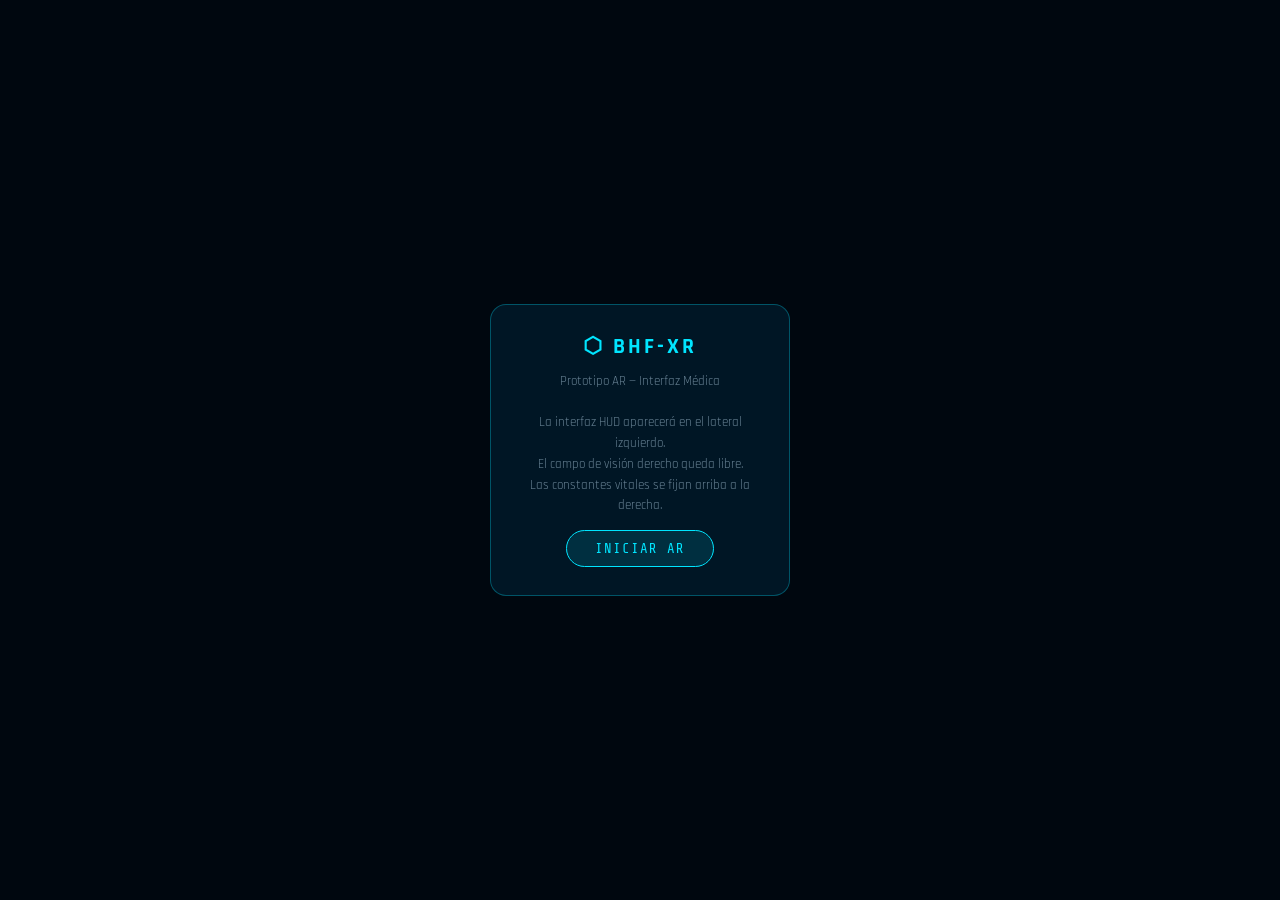
<file: index.html>
<!DOCTYPE html>
<html lang="es">
<head>
<meta charset="UTF-8">
<meta name="viewport" content="width=device-width, initial-scale=1.0, user-scalable=no">
<meta name="mobile-web-app-capable" content="yes">
<meta name="apple-mobile-web-app-capable" content="yes">
<meta name="apple-mobile-web-app-status-bar-style" content="black-translucent">
<title>BHF-XR · AR Médica</title>
<link rel="stylesheet" href="styles.css">
</head>
<body>

<video id="camera" autoplay playsinline muted></video>
<canvas id="detect-canvas"></canvas>
<div class="scanline"></div>

<!-- Image projection (right side) -->
<div class="image-projection" id="img-proj">
  <div class="image-proj-inner">
    <div class="proj-header">
      <span>🫁 Rx Tórax PA · 12/03/2026</span>
      <button class="proj-close" onclick="closeProjection()">✕ CERRAR</button>
    </div>
    <div class="proj-body">
      <div class="proj-img-wrap">
        <img src="img/rx-torax.jpg" alt="Rx Tórax PA" class="proj-xray-img" id="proj-img">
        <div class="proj-grid">
          <div class="proj-quadrant">LSD</div>
          <div class="proj-quadrant">LSI</div>
          <div class="proj-quadrant highlight">LID</div>
          <div class="proj-quadrant">LII</div>
        </div>
        <div class="proj-ar-overlay"></div>
      </div>
      <div class="proj-info">
        ⚠ Opacidad residual en LID señalizada<br>
        Pinza para zoom · Muñeca para rotar
      </div>
      <div class="proj-zoom">
        <button class="proj-zoom-btn" onclick="projZoom(-10)">−</button>
        <div class="proj-zoom-level" id="proj-zoom-val">100%</div>
        <button class="proj-zoom-btn" onclick="projZoom(10)">+</button>
        <button class="proj-zoom-btn">↻</button>
      </div>
    </div>
  </div>
</div>

<!-- Crosshair -->
<div class="crosshair" id="crosshair"><div class="crosshair-circle"></div></div>

<!-- Intro -->
<div class="intro-overlay" id="intro">
  <div class="intro-box">
    <h2>⬡ BHF-XR</h2>
    <p>Prototipo AR — Interfaz Médica<br><br>
    La interfaz HUD aparecerá en el lateral izquierdo.<br>
    El campo de visión derecho queda libre.<br>
    Las constantes vitales se fijan arriba a la derecha.</p>
    <button class="start-btn" onclick="startAR()">INICIAR AR</button>
  </div>
</div>

<!-- Top bar (left panel header) -->
<div class="top-bar" id="topbar" style="display:none;">
  <div class="logo">⬡ BHF-XR</div>
  <div class="status"><span class="dot"></span>Dra. Martín</div>
</div>

<!-- Marker status -->
<div class="marker-status searching" id="marker-status" style="display:none;">⟳ Buscando...</div>

<!-- Vitals HUD (top right, always visible) -->
<div class="vitals-hud" id="vitals-hud">
  <div class="vh-patient">👤 J. García · 68a</div>
  <div class="vh-item"><div class="vh-val">72</div><div class="vh-label">FC</div></div>
  <div class="vh-item"><div class="vh-val">136/82</div><div class="vh-label">TA</div></div>
  <div class="vh-item warn"><div class="vh-val">94%</div><div class="vh-label">SpO₂</div></div>
  <div class="vh-item"><div class="vh-val">36.4°</div><div class="vh-label">Temp</div></div>
</div>

<!-- Left HUD panel -->
<div class="hud" id="hud">

  <!-- Nav tabs inside panel -->
  <div class="panel-nav">
    <button class="nav-btn active" id="nb0" onclick="goTo(0)">Pacientes</button>
    <button class="nav-btn" id="nb1" onclick="goTo(1)">Historial</button>
    <button class="nav-btn" id="nb2" onclick="goTo(2)">Dictado</button>
    <button class="nav-btn" id="nb3" onclick="goTo(3)">Imagen</button>
  </div>

  <!-- SCREEN 0: Pacientes -->
  <div class="screen active" id="s0">
    <div class="panel">
      <div class="panel-title">📋 Pacientes del día</div>
    </div>
    <div class="p-card active-patient" onclick="goTo(1)">
      <div>
        <div class="p-name">Juan García López</div>
        <div class="p-info">HC-2026-04821 · 68a · M</div>
        <div class="p-reason">Revisión neumología</div>
      </div>
      <div style="text-align:right">
        <div class="p-time">09:30</div>
        <div class="badge go">En curso</div>
      </div>
    </div>
    <div class="p-card">
      <div>
        <div class="p-name">María Rodríguez</div>
        <div class="p-info">HC-2026-05134 · 45a · F</div>
        <div class="p-reason">Dolor torácico</div>
      </div>
      <div style="text-align:right">
        <div class="p-time">10:15</div>
        <div class="badge wait">Espera</div>
      </div>
    </div>
    <div class="p-card">
      <div>
        <div class="p-name">Carlos Fernández</div>
        <div class="p-info">HC-2026-03967 · 72a · M</div>
        <div class="p-reason">EPOC estadio III</div>
      </div>
      <div style="text-align:right">
        <div class="p-time">11:00</div>
        <div class="badge wait">Espera</div>
      </div>
    </div>
    <div class="p-card">
      <div>
        <div class="p-name">Ana Moreno Ruiz</div>
        <div class="p-info">HC-2026-06201 · 34a · F</div>
        <div class="p-reason">Anemia ferropénica</div>
      </div>
      <div style="text-align:right">
        <div class="p-time">11:45</div>
        <div class="badge wait">Espera</div>
      </div>
    </div>
  </div>

  <!-- SCREEN 1: Historial -->
  <div class="screen" id="s1">
    <div class="panel">
      <div style="font-size:14px;font-weight:600;">Juan García López</div>
      <div style="font-family:'Share Tech Mono';font-size:9px;color:var(--text-dim);">HC-2026-04821 · 68a · A+ · Alergia: Penicilina</div>
    </div>
    <div class="vitals-row">
      <div class="vital"><div class="v-val">72</div><div class="v-label">FC</div></div>
      <div class="vital"><div class="v-val">136/82</div><div class="v-label">TA</div></div>
      <div class="vital warn"><div class="v-val">94%</div><div class="v-label">SpO₂</div></div>
      <div class="vital"><div class="v-val">36.4°</div><div class="v-label">Temp</div></div>
    </div>
    <div class="panel">
      <div class="panel-title">Historial reciente</div>
      <div class="h-entry"><div class="h-date">12/03/2026</div><div>Neumonía LID. Amoxi-Clav 875mg.</div></div>
      <div class="h-entry"><div class="h-date">28/01/2026</div><div>Urgencias — Disnea aguda.</div></div>
      <div class="h-entry"><div class="h-date">15/11/2025</div><div>Espirometría normal.</div></div>
    </div>
    <div class="panel">
      <div class="panel-title">Pruebas</div>
      <div class="h-entry" onclick="goTo(3);openProjection();" style="cursor:pointer;color:var(--cyan);">🫁 Rx Tórax PA →</div>
      <div class="h-entry">🔬 Analítica completa</div>
      <div class="h-entry">🫁 Espirometría</div>
    </div>
  </div>

  <!-- SCREEN 2: Dictado -->
  <div class="screen" id="s2">
    <div class="panel">
      <div class="panel-title">🎤 Dictado IA</div>
      <div class="mic-bar">
        <div class="mic-dot"></div>
        <div class="mic-label">Rec · Whisper</div>
        <div style="margin-left:auto;font-family:'Share Tech Mono';font-size:9px;color:var(--text-dim);">LLM: Llama-3</div>
      </div>
      <div class="transcript">
        Paciente 68a, revisión post-neumonía. Mejoría clínica, sin disnea ni tos. MVC bilateral. SpO₂ 94%.<span class="cursor-blink"></span>
      </div>
    </div>
    <div class="soap-grid">
      <div class="soap-box">
        <div class="soap-letter">S</div>
        <div class="soap-label">Subjetivo</div>
        <div class="soap-text">Mejoría. Sin disnea ni tos 2 sem.</div>
      </div>
      <div class="soap-box">
        <div class="soap-letter">O</div>
        <div class="soap-label">Objetivo</div>
        <div class="soap-text">MVC bilateral. FC72 SpO₂94%</div>
      </div>
      <div class="soap-box">
        <div class="soap-letter">A</div>
        <div class="soap-label">Análisis</div>
        <div class="soap-text pending">⏳ LLM...</div>
      </div>
      <div class="soap-box">
        <div class="soap-letter">P</div>
        <div class="soap-label">Plan</div>
        <div class="soap-text pending">⏳ Pendiente</div>
      </div>
    </div>
  </div>

  <!-- SCREEN 3: Imagen -->
  <div class="screen" id="s3">
    <div class="panel">
      <div style="display:flex;justify-content:space-between;align-items:center;margin-bottom:8px;">
        <div class="panel-title" style="margin:0;">🫁 Rx Tórax PA</div>
        <div style="font-family:'Share Tech Mono';font-size:10px;color:var(--cyan);">100%</div>
      </div>
      <div class="xray-box" onclick="openProjection()" style="cursor:pointer;">
        <img src="img/rx-torax.jpg" alt="Rx Tórax PA" class="xray-thumb">
        <div class="xray-overlay-label">
          Toca para proyectar<br>
          <span>Se abrirá en el campo de visión →</span>
        </div>
      </div>
    </div>
    <div class="panel">
      <div class="panel-title">Hallazgos</div>
      <div class="finding warn">⚠ Opacidad residual LID<div class="finding-detail">Resolución neumonía.</div></div>
      <div class="finding ok">✓ Silueta cardíaca normal</div>
      <div class="finding ok">✓ Senos CF libres</div>
    </div>
    <div class="panel">
      <div class="panel-title">Acciones</div>
      <div class="finding" style="color:var(--cyan);cursor:pointer;">📎 Adjuntar a informe</div>
      <div class="finding" style="color:var(--cyan);cursor:pointer;">🎤 Dictar hallazgo</div>
      <div class="finding" style="color:var(--green);cursor:pointer;" onclick="goTo(1)">← Volver</div>
    </div>
  </div>

</div>

<script src="bhf-xr.js"></script>
</body>
</html>
</file>
<file: styles.css>
@import url('https://fonts.googleapis.com/css2?family=Rajdhani:wght@400;500;600;700&family=Share+Tech+Mono&display=swap');

:root {
  --cyan: #00e5ff;
  --cyan-dim: rgba(0,229,255,0.25);
  --cyan-glow: rgba(0,229,255,0.12);
  --green: #76ff03;
  --green-dim: rgba(118,255,3,0.25);
  --amber: #ffab00;
  --red: #ff1744;
  --panel: rgba(0,20,35,0.82);
  --panel-solid: rgba(0,25,40,0.9);
  --border: rgba(0,229,255,0.3);
  --text: rgba(225,240,255,0.95);
  --text-dim: rgba(170,200,220,0.6);
}

* { margin:0; padding:0; box-sizing:border-box; }
body { overflow:hidden; background:#000; font-family:'Rajdhani',sans-serif; color:var(--text); }

#camera { position:fixed; top:0;left:0;width:100%;height:100%; object-fit:cover; z-index:1; }
#detect-canvas { display:none; }

.scanline {
  position:fixed; top:0;left:0;right:0;bottom:0; z-index:2; pointer-events:none;
  background: repeating-linear-gradient(0deg, transparent, transparent 3px, rgba(0,229,255,0.012) 3px, rgba(0,229,255,0.012) 6px);
}

/* ===== TOP BAR ===== */
.top-bar {
  position:fixed; top:0; left:0; width:38%; z-index:100;
  display:flex; justify-content:space-between; align-items:center;
  padding:6px 12px;
  background:rgba(0,10,20,0.85);
  backdrop-filter:blur(10px);
  border-bottom:1px solid var(--border);
  border-right:1px solid var(--border);
}
.top-bar .logo { font-family:'Share Tech Mono',monospace; font-size:11px; color:var(--cyan); letter-spacing:2px; }
.top-bar .status { font-size:10px; color:var(--text-dim); font-family:'Share Tech Mono',monospace; }
.dot { display:inline-block;width:6px;height:6px;background:var(--green);border-radius:50%;margin-right:4px; animation:pulse 2s infinite; }
@keyframes pulse { 0%,100%{opacity:1}50%{opacity:0.3} }

/* ===== VITALS HUD (top right corner) ===== */
.vitals-hud {
  position:fixed; top:8px; right:10px; z-index:100;
  display:flex; gap:6px;
  pointer-events:none;
  opacity:0; transition:opacity 0.5s;
}
.vitals-hud.visible { opacity:1; }
.vh-item {
  text-align:center; padding:5px 8px;
  background:rgba(0,20,35,0.75); border:1px solid var(--border); border-radius:8px;
  backdrop-filter:blur(6px);
}
.vh-item .vh-val { font-family:'Share Tech Mono',monospace; font-size:16px; font-weight:700; color:var(--green); }
.vh-item .vh-label { font-size:8px; color:var(--text-dim); text-transform:uppercase; letter-spacing:1px; }
.vh-item.warn .vh-val { color:var(--amber); }
.vh-patient {
  font-family:'Share Tech Mono',monospace; font-size:9px; color:var(--cyan);
  background:rgba(0,20,35,0.75); border:1px solid var(--border); border-radius:8px;
  padding:5px 8px; display:flex; align-items:center;
  backdrop-filter:blur(6px);
}

/* ===== LEFT PANEL (HUD) ===== */
.hud {
  position:fixed; top:32px; left:0; width:38%; bottom:0; z-index:50;
  background:var(--panel);
  border-right:1px solid var(--border);
  backdrop-filter:blur(8px);
  opacity:0; transform:translateX(-10px);
  transition:opacity 0.4s, transform 0.4s;
  pointer-events:none;
  display:flex; flex-direction:column;
}
.hud.visible { opacity:1; transform:translateX(0); pointer-events:auto; }

/* Corner marks on the right side of panel */
.hud::before { content:''; position:absolute; top:0;right:-1px; width:15px; height:15px; border-top:2px solid var(--cyan); border-right:2px solid var(--cyan); border-radius:0 6px 0 0; }
.hud::after { content:''; position:absolute; bottom:0;right:-1px; width:15px; height:15px; border-bottom:2px solid var(--cyan); border-right:2px solid var(--cyan); border-radius:0 0 6px 0; }

/* ===== NAV inside panel ===== */
.panel-nav {
  display:flex; gap:3px; padding:6px 8px;
  border-bottom:1px solid var(--border);
  flex-shrink:0;
}
.nav-btn {
  flex:1; background:transparent; border:1px solid var(--border); color:var(--text-dim);
  font-family:'Rajdhani',sans-serif; font-size:10px; font-weight:600;
  padding:5px 4px; border-radius:12px; cursor:pointer; transition:all 0.3s;
  text-transform:uppercase; letter-spacing:0.5px; text-align:center;
}
.nav-btn.active { background:var(--cyan-glow); border-color:var(--cyan); color:var(--cyan); }

/* ===== SCREENS ===== */
.screen {
  display:none;
  pointer-events:auto;
  overflow-y:auto;
  touch-action:pan-y;
  flex:1;
  min-height:0;
}
.screen.active {
  display:block;
  padding:8px;
}
.screen.active > * {
  display:block;
  margin-bottom:6px;
}
.screen.active > *:last-child {
  margin-bottom:0;
}

/* ===== SHARED PANEL ===== */
.panel {
  background:rgba(0,30,50,0.6); border:1px solid var(--border); border-radius:8px; padding:10px;
}
.panel-title {
  font-size:10px; text-transform:uppercase; letter-spacing:2px; color:var(--cyan);
  margin-bottom:6px; font-weight:600;
}

/* Patient card */
.p-card {
  background:rgba(0,35,55,0.6); border:1px solid var(--border); border-radius:6px;
  padding:8px 10px; display:flex; justify-content:space-between; align-items:center;
  border-left:3px solid var(--cyan); cursor:pointer;
}
.p-card.active-patient { border-left-color:var(--green); }
.p-name { font-size:13px; font-weight:600; }
.p-info { font-family:'Share Tech Mono',monospace; font-size:9px; color:var(--text-dim); margin-top:1px; }
.p-reason { font-size:11px; color:var(--amber); margin-top:2px; }
.p-time { font-family:'Share Tech Mono',monospace; font-size:11px; color:var(--text-dim); }
.badge {
  font-size:8px; padding:2px 6px; border-radius:6px; text-transform:uppercase;
  letter-spacing:1px; font-weight:700; margin-top:3px; display:inline-block;
}
.badge.go { background:rgba(118,255,3,0.12); color:var(--green); border:1px solid var(--green-dim); }
.badge.wait { background:var(--cyan-glow); color:var(--cyan); border:1px solid var(--cyan-dim); }

/* Vitals row (inside historial) */
.vitals-row { display:flex; gap:4px; }
.vital {
  flex:1; text-align:center; padding:6px 3px;
  background:rgba(0,35,55,0.6); border:1px solid var(--border); border-radius:6px;
}
.vital .v-val { font-family:'Share Tech Mono',monospace; font-size:16px; font-weight:700; color:var(--green); }
.vital .v-label { font-size:8px; color:var(--text-dim); text-transform:uppercase; letter-spacing:1px; }
.vital.warn .v-val { color:var(--amber); }

/* History entry */
.h-entry { padding:5px 0; border-bottom:1px solid rgba(0,229,255,0.08); font-size:12px; }
.h-entry:last-child { border:none; }
.h-date { font-family:'Share Tech Mono',monospace; font-size:9px; color:var(--text-dim); }

/* Dictation */
.mic-bar { display:flex; align-items:center; gap:6px; margin-bottom:8px; }
.mic-dot { width:8px;height:8px;border-radius:50%;background:var(--red); animation:mic-p 1s infinite; }
@keyframes mic-p { 0%,100%{box-shadow:0 0 0 0 rgba(255,23,68,0.3)} 50%{box-shadow:0 0 0 5px transparent} }
.mic-label { font-family:'Share Tech Mono',monospace; font-size:10px; color:var(--red); text-transform:uppercase; letter-spacing:1px; }
.transcript { font-size:12px; line-height:1.5; padding:8px; background:rgba(0,30,45,0.5); border-radius:6px; border:1px solid var(--border); }
.cursor-blink { display:inline-block;width:2px;height:13px;background:var(--cyan);vertical-align:text-bottom;animation:blink 1s step-end infinite; }
@keyframes blink { 0%,100%{opacity:1}50%{opacity:0} }

.soap-grid { display:grid; grid-template-columns:1fr 1fr; gap:4px; margin-top:6px; }
.soap-box { background:rgba(0,35,50,0.5); border:1px solid var(--border); border-radius:6px; padding:6px; }
.soap-letter { font-family:'Share Tech Mono',monospace; font-size:15px; font-weight:700; color:var(--cyan); }
.soap-label { font-size:8px; color:var(--text-dim); text-transform:uppercase; letter-spacing:1px; }
.soap-text { font-size:11px; margin-top:3px; line-height:1.3; }
.soap-text.pending { color:var(--text-dim); font-style:italic; }

/* Image viewer */
.xray-box {
  width:100%; height:120px; background:linear-gradient(135deg, rgba(0,30,50,0.9), rgba(0,50,70,0.5));
  border-radius:6px; display:flex; align-items:center; justify-content:center;
  border:1px solid var(--border); position:relative; overflow:hidden;
}
.xray-box::before {
  content:''; position:absolute; top:0;left:0;right:0;bottom:0;
  background:repeating-linear-gradient(0deg,transparent,transparent 2px,rgba(0,229,255,0.02) 2px,rgba(0,229,255,0.02) 4px);
  z-index:1; pointer-events:none;
}
.xray-thumb {
  position:absolute; top:0;left:0;width:100%;height:100%;
  object-fit:cover; border-radius:6px;
  filter:brightness(0.7) contrast(1.2) saturate(0.1);
}
.xray-overlay-label {
  position:relative; z-index:2;
  font-family:'Share Tech Mono',monospace; font-size:11px; color:rgba(200,230,255,0.9);
  text-align:center; text-shadow:0 0 10px rgba(0,0,0,0.9);
}
.xray-overlay-label span { display:block; font-size:9px; color:var(--cyan); margin-top:3px; }
.finding { padding:4px 0; border-bottom:1px solid rgba(0,229,255,0.08); font-size:11px; }
.finding:last-child { border:none; }
.finding.warn { color:var(--amber); }
.finding.ok { color:var(--green); }
.finding-detail { font-size:9px; color:var(--text-dim); margin-top:1px; }

/* ===== IMAGE PROJECTION (right side) ===== */
.image-projection {
  position:fixed; top:50px; left:40%; right:10px; bottom:10px; z-index:60;
  display:none; align-items:center; justify-content:center;
  pointer-events:none;
}
.image-projection.visible { display:flex; pointer-events:auto; }
.image-proj-inner {
  width:100%; height:100%;
  background:linear-gradient(145deg, rgba(0,25,45,0.88), rgba(0,50,70,0.65));
  border:1px solid var(--cyan); border-radius:12px;
  display:flex; flex-direction:column; align-items:stretch;
  position:relative; overflow:hidden;
  backdrop-filter:blur(4px);
  animation:proj-in 0.4s ease forwards;
}
@keyframes proj-in { from{opacity:0;transform:scale(0.9)} to{opacity:1;transform:scale(1)} }
.image-proj-inner::before {
  content:''; position:absolute; top:0;left:0;right:0;bottom:0;
  background:repeating-linear-gradient(0deg,transparent,transparent 3px,rgba(0,229,255,0.015) 3px,rgba(0,229,255,0.015) 6px);
  pointer-events:none;
}
.proj-header {
  position:absolute; top:0;left:0;right:0;
  display:flex; justify-content:space-between; align-items:center;
  padding:8px 12px;
  background:rgba(0,15,25,0.7);
  border-bottom:1px solid var(--border);
  font-family:'Share Tech Mono',monospace; font-size:10px; color:var(--cyan);
  z-index:10;
}
.proj-close {
  background:rgba(255,23,68,0.15); border:1px solid rgba(255,23,68,0.4); color:var(--red);
  font-size:11px; padding:3px 10px; border-radius:8px; cursor:pointer;
  font-family:'Share Tech Mono',monospace;
}
.proj-body {
  flex:1; min-height:0;
  display:flex; flex-direction:column; align-items:center; justify-content:flex-end;
  gap:6px; z-index:1;
  padding:44px 10px 10px;
}
.proj-img-wrap {
  position:relative;
  flex:1; min-height:0;
  width:100%;
  overflow:hidden; border-radius:6px;
  border:1px solid rgba(0,229,255,0.25);
}
.proj-xray-img {
  width:100%; height:100%;
  object-fit:contain; display:block;
  filter:brightness(0.82) contrast(1.2) saturate(0.1);
  transition:transform 0.3s ease;
  transform-origin:center center;
}
.proj-ar-overlay {
  position:absolute; top:0;left:0;right:0;bottom:0;
  background:linear-gradient(135deg, rgba(0,229,255,0.05), rgba(0,50,90,0.15));
  pointer-events:none;
}
.proj-grid {
  display:grid; grid-template-columns:1fr 1fr; gap:1px;
  width:80%; max-width:300px;
}
.proj-img-wrap .proj-grid {
  position:absolute; top:0;left:0;right:0;bottom:0;
  width:100%; max-width:none;
}
.proj-quadrant {
  border:1px solid rgba(0,229,255,0.15);
  display:flex; align-items:center; justify-content:center;
  font-family:'Share Tech Mono',monospace; font-size:9px; color:var(--text-dim);
  position:relative;
}
.proj-quadrant.highlight {
  background:rgba(255,171,0,0.08);
  border-color:rgba(255,171,0,0.4);
}
.proj-quadrant.highlight::after {
  content:'⚠'; position:absolute; top:3px; right:5px; font-size:12px; color:var(--amber);
}
.proj-info {
  font-family:'Share Tech Mono',monospace; font-size:10px; color:var(--text-dim);
  text-align:center;
}
.proj-zoom {
  display:flex; gap:8px; margin-top:4px;
}
.proj-zoom-btn {
  background:rgba(0,229,255,0.08); border:1px solid var(--border); color:var(--cyan);
  font-family:'Share Tech Mono',monospace; font-size:14px;
  width:30px; height:30px; border-radius:50%; cursor:pointer;
  display:flex; align-items:center; justify-content:center;
}
.proj-zoom-level {
  font-family:'Share Tech Mono',monospace; font-size:12px; color:var(--cyan);
  display:flex; align-items:center;
}

/* ===== CROSSHAIR (center of camera view) ===== */
.crosshair {
  position:fixed; top:50%; left:69%; transform:translate(-50%,-50%); z-index:10;
  width:40px; height:40px; pointer-events:none; opacity:0; transition:opacity 0.5s;
}
.crosshair.visible { opacity:0.4; }
.crosshair::before, .crosshair::after {
  content:''; position:absolute; background:var(--cyan);
}
.crosshair::before { width:1px; height:100%; left:50%; top:0; }
.crosshair::after { width:100%; height:1px; top:50%; left:0; }
.crosshair-circle {
  position:absolute; top:50%;left:50%; transform:translate(-50%,-50%);
  width:20px;height:20px; border:1px solid var(--cyan); border-radius:50%;
}

/* ===== INTRO ===== */
.intro-overlay {
  position:fixed; top:0;left:0;right:0;bottom:0; z-index:200;
  background:rgba(0,8,16,0.95); display:flex; align-items:center; justify-content:center;
}
.intro-box {
  text-align:center; padding:28px; max-width:300px;
  border:1px solid var(--border); border-radius:16px; background:var(--panel-solid);
}
.intro-box h2 { font-size:22px; color:var(--cyan); letter-spacing:3px; margin-bottom:10px; }
.intro-box p { font-size:13px; color:var(--text-dim); line-height:1.6; margin-bottom:14px; }
.start-btn {
  background:var(--cyan-glow); border:1px solid var(--cyan); color:var(--cyan);
  padding:10px 28px; border-radius:25px; font-size:14px; font-family:'Share Tech Mono',monospace;
  cursor:pointer; letter-spacing:1px;
}
.hidden { display:none !important; }

/* ===== MARKER STATUS ===== */
.marker-status {
  position:fixed; top:8px; left:40%; z-index:100;
  font-family:'Share Tech Mono',monospace; font-size:10px;
  padding:3px 10px; border-radius:10px; transition:all 0.3s;
}
.marker-status.searching { color:var(--amber); background:rgba(255,171,0,0.1); border:1px solid rgba(255,171,0,0.3); }
.marker-status.found { color:var(--green); background:rgba(118,255,3,0.1); border:1px solid rgba(118,255,3,0.3); }

@media (orientation: portrait) {
  .intro-box p::after { content: '\A\A\1F4F1 Gira el movil en horizontal.'; white-space: pre-wrap; color: var(--amber); }
}

@media (max-height: 480px) {
  .xray-box { height: 75px; }
  .panel { padding: 6px 8px; }
  .panel-nav { padding: 4px 8px; }
  .nav-btn { padding: 3px 4px; }
}
</file>
